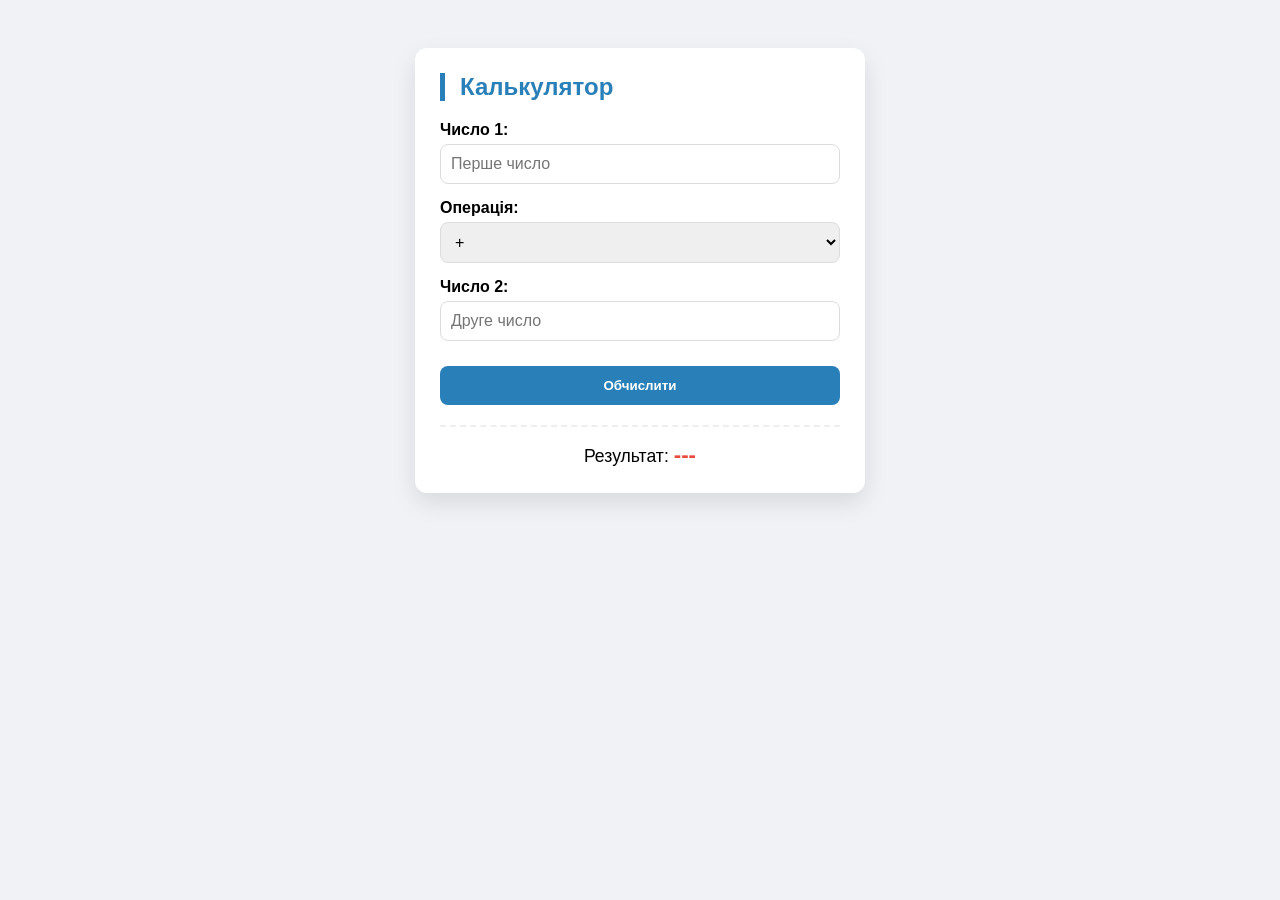
<file: index.html>
<!DOCTYPE html>
<html lang="uk">
<head>
    <meta charset="UTF-8">
    <meta name="viewport" content="width=device-width, initial-scale=1.0">
    <title>Завдання 6: Калькулятор switch</title>
    <link rel="stylesheet" href="index.css">
</head>
<body>
    <div class="card">
        <h2>Калькулятор</h2>
        <div class="input-field">
            <label for="num1">Число 1:</label>
            <input type="number" id="num1" placeholder="Перше число">
        </div>
        <div class="input-field">
            <label for="operator">Операція:</label>
            <select id="operator">
                <option value="+">+</option>
                <option value="-">-</option>
                <option value="*">*</option>
                <option value="/">/</option>
            </select>
        </div>
        <div class="input-field">
            <label for="num2">Число 2:</label>
            <input type="number" id="num2" placeholder="Друге число">
        </div>
        <button id="calcBtn">Обчислити</button>
        <div class="result-box">
            Результат: <span id="calcResult">---</span>
        </div>
    </div>
    <script src="index.js"></script>
</body>
</html>
</file>
<file: index.css>
body {
    font-family: 'Segoe UI', sans-serif;
    background-color: #f0f2f5;
    display: flex;
    justify-content: center;
    padding: 40px 20px;
}

.card {
    background: #fff;
    width: 100%;
    max-width: 400px;
    padding: 25px;
    border-radius: 12px;
    box-shadow: 0 10px 25px rgba(0,0,0,0.1);
}

h2 {
    color: #2980b9;
    border-left: 5px solid #2980b9;
    padding-left: 15px;
    margin-top: 0;
}

.input-field {
    margin-bottom: 15px;
}

label {
    display: block;
    margin-bottom: 5px;
    font-weight: 600;
}

input, select {
    width: 100%;
    padding: 10px;
    border: 1px solid #ddd;
    border-radius: 8px;
    box-sizing: border-box;
    font-size: 1rem;
}

button {
    width: 100%;
    padding: 12px;
    background-color: #2980b9;
    color: white;
    border: none;
    border-radius: 8px;
    cursor: pointer;
    font-weight: bold;
    margin-top: 10px;
}

button:hover {
    opacity: 0.9;
}

.result-box {
    margin-top: 20px;
    padding-top: 15px;
    border-top: 2px dashed #eee;
    text-align: center;
    font-size: 1.1rem;
}

span {
    color: #e74c3c;
    font-weight: bold;
    font-size: 1.4rem;
}
</file>
<file: 5.css>
body {
    font-family: 'Segoe UI', sans-serif;
    background-color: #f0f2f5;
    display: flex;
    justify-content: center;
    padding: 40px 20px;
}

.card {
    background: #fff;
    width: 100%;
    max-width: 400px;
    padding: 25px;
    border-radius: 12px;
    box-shadow: 0 10px 25px rgba(0,0,0,0.1);
}

h2 {
    color: #2980b9;
    border-left: 5px solid #2980b9;
    padding-left: 15px;
    margin-top: 0;
}

.input-field {
    margin-bottom: 15px;
}

label {
    display: block;
    margin-bottom: 5px;
    font-weight: 600;
}

input, select {
    width: 100%;
    padding: 10px;
    border: 1px solid #ddd;
    border-radius: 8px;
    box-sizing: border-box;
    font-size: 1rem;
}

button {
    width: 100%;
    padding: 12px;
    background-color: #2980b9;
    color: white;
    border: none;
    border-radius: 8px;
    cursor: pointer;
    font-weight: bold;
    margin-top: 10px;
}

button:hover {
    opacity: 0.9;
}

.result-box {
    margin-top: 20px;
    padding-top: 15px;
    border-top: 2px dashed #eee;
    text-align: center;
    font-size: 1.1rem;
}

span {
    color: #e74c3c;
    font-weight: bold;
    font-size: 1.4rem;
}
</file>
